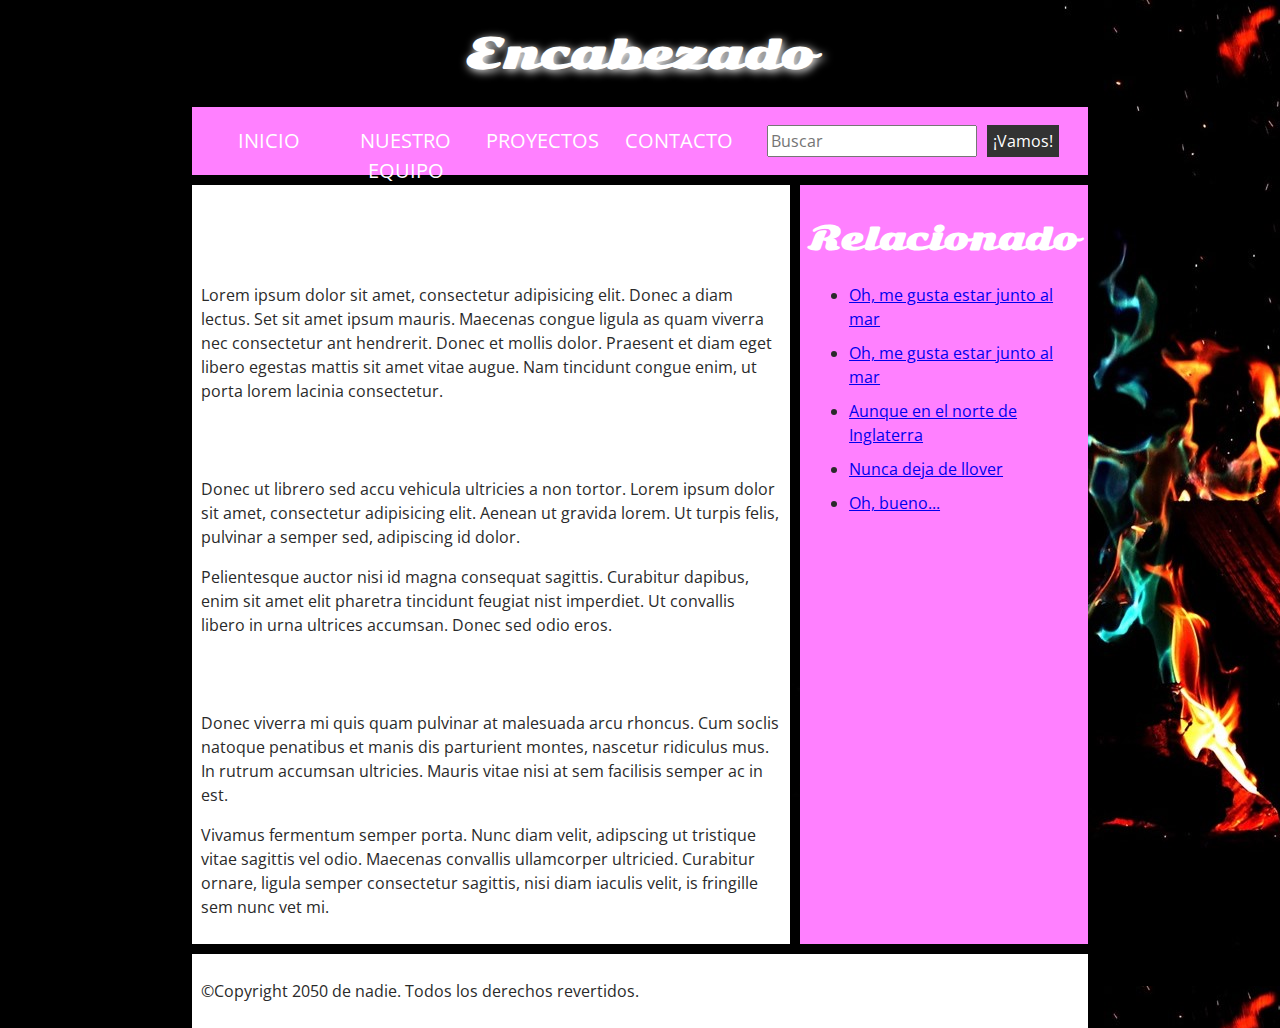
<file: indexdos.html>
<!doctype html>
<html>

<head>
    <meta charset="utf-8" />

    <title>El título de mi página</title>
    <link href="https://fonts.googleapis.com/css?family=Open+Sans+Condensed:300|Sonsie+One" rel="stylesheet"
        type="text/css" />
    <link rel="stylesheet" href="style.css" />

    <!-- las tres siguientes líneas son un truco para obtener elementos semánticos de HTML5 que funcionan en versiones de Internet Explorer antiguas -->
    <!--[if lt IE 9]>
      <script src="https://cdnjs.cloudflare.com/ajax/libs/html5shiv/3.7.3/html5shiv.js"></script>
    <![endif]-->
</head>

<body>
    <!-- Aquí empieza el encabezado principal que se mantendrá en todas las páginas del sitio web -->

    <header>
        <h1>Encabezado</h1>
    </header>

    <nav>
        <ul>
            <li><a href="#">Inicio</a></li>
            <li><a href="#">Nuestro equipo</a></li>
            <li><a href="#">Proyectos</a></li>
            <li><a href="#">Contacto</a></li>
        </ul>

        <!-- Un formulario de búsqueda es una forma no-lineal de hacer búsquedas en un sitio web. -->

        <form>
            <input type="search" name="q" placeholder="Buscar" />
            <input type="submit" value="¡Vamos!" />
        </form>
    </nav>

    <!-- Aquí está el contenido principal de nuestra página -->
    <main>
        <!-- Contiene un artículo -->
        <article>
            <h2>Título del artículo</h2>

            <p>
                Lorem ipsum dolor sit amet, consectetur adipisicing elit. Donec a diam
                lectus. Set sit amet ipsum mauris. Maecenas congue ligula as quam
                viverra nec consectetur ant hendrerit. Donec et mollis dolor. Praesent
                et diam eget libero egestas mattis sit amet vitae augue. Nam tincidunt
                congue enim, ut porta lorem lacinia consectetur.
            </p>

            <h3>Subsección</h3>

            <p>
                Donec ut librero sed accu vehicula ultricies a non tortor. Lorem ipsum
                dolor sit amet, consectetur adipisicing elit. Aenean ut gravida lorem.
                Ut turpis felis, pulvinar a semper sed, adipiscing id dolor.
            </p>

            <p>
                Pelientesque auctor nisi id magna consequat sagittis. Curabitur
                dapibus, enim sit amet elit pharetra tincidunt feugiat nist imperdiet.
                Ut convallis libero in urna ultrices accumsan. Donec sed odio eros.
            </p>

            <h3>Otra subsección</h3>

            <p>
                Donec viverra mi quis quam pulvinar at malesuada arcu rhoncus. Cum
                soclis natoque penatibus et manis dis parturient montes, nascetur
                ridiculus mus. In rutrum accumsan ultricies. Mauris vitae nisi at sem
                facilisis semper ac in est.
            </p>

            <p>
                Vivamus fermentum semper porta. Nunc diam velit, adipscing ut
                tristique vitae sagittis vel odio. Maecenas convallis ullamcorper
                ultricied. Curabitur ornare, ligula semper consectetur sagittis, nisi
                diam iaculis velit, is fringille sem nunc vet mi.
            </p>
        </article>

        <!-- el contenido aparte también se puede anidar dentro del contenido principal -->
        <aside>
            <h2>Relacionado</h2>

            <ul>
                <li><a href="#">Oh, me gusta estar junto al mar</a></li>
                <li><a href="#">Oh, me gusta estar junto al mar</a></li>
                <li><a href="#">Aunque en el norte de Inglaterra</a></li>
                <li><a href="#">Nunca deja de llover</a></li>
                <li><a href="#">Oh, bueno...</a></li>
            </ul>
        </aside>
    </main>

    <!-- Y aquí está nuestro pie de página principal que se utiliza en todas las páginas de nuestro sitio web -->

    <footer>
        <p>©Copyright 2050 de nadie. Todos los derechos revertidos.</p>
    </footer>
</body>

</html>
</file>
<file: style.css>
/* || General setup */

html,
body {
    margin: 0;
    padding: 0;
}

html {
    font-size: 10px;
    background-image: url("Imagenes/back02.jpg");
}

body {
    width: 70%;
    margin: 0 auto;
}

/* || typography */

h1,
h2,
h3 {
    font-family: 'Sonsie One', cursive;
    color: #ffffff;
}

p,
input,
li {
    font-family: 'Open Sans Condensed', sans-serif;
    color: #2a2a2a;
}

h1 {
    font-size: 4rem;
    text-align: center;
    color: white;
    text-shadow: 2px 2px 10px rgb(255, 255, 255);
}

h2 {
    font-size: 3rem;
    text-align: center;
}

h3 {
    font-size: 2.2rem;
}

p,
li {
    font-size: 1.6rem;
    line-height: 1.5;
}

/* || header layout */

nav,
article,
aside,
footer {
    background-color: white;
    padding: 1%;
}

nav {
    height: 50px;
    background-color: #ff80ff;
    display: flex;
    margin-bottom: 10px;
}

nav ul {
    padding: 0;
    list-style-type: none;
    flex: 2;
    display: flex;
}

nav li {
    display: inline;
    text-align: center;
    flex: 1;
}

nav a {
    display: inline-block;
    font-size: 2rem;
    text-transform: uppercase;
    text-decoration: none;
    color: rgb(255, 255, 255);
}

nav form {
    flex: 1;
    display: flex;
    align-items: center;
    height: 100%;
    padding: 0 2em;
}

input {
    font-size: 1.6rem;
    height: 32px;
}

input[type="search"] {
    flex: 3;
}

input[type="submit"] {
    flex: 1;
    margin-left: 1rem;
    background: #333;
    border: 0;
    color: white;
}

/* || main layout */

main {
    display: flex;
}

article {
    flex: 4;
}

aside {
    flex: 1;
    margin-left: 10px;
    background-color: #ff80ff;
}

aside li {
    padding-bottom: 10px;
}

footer {
    margin-top: 10px;
}
</file>
